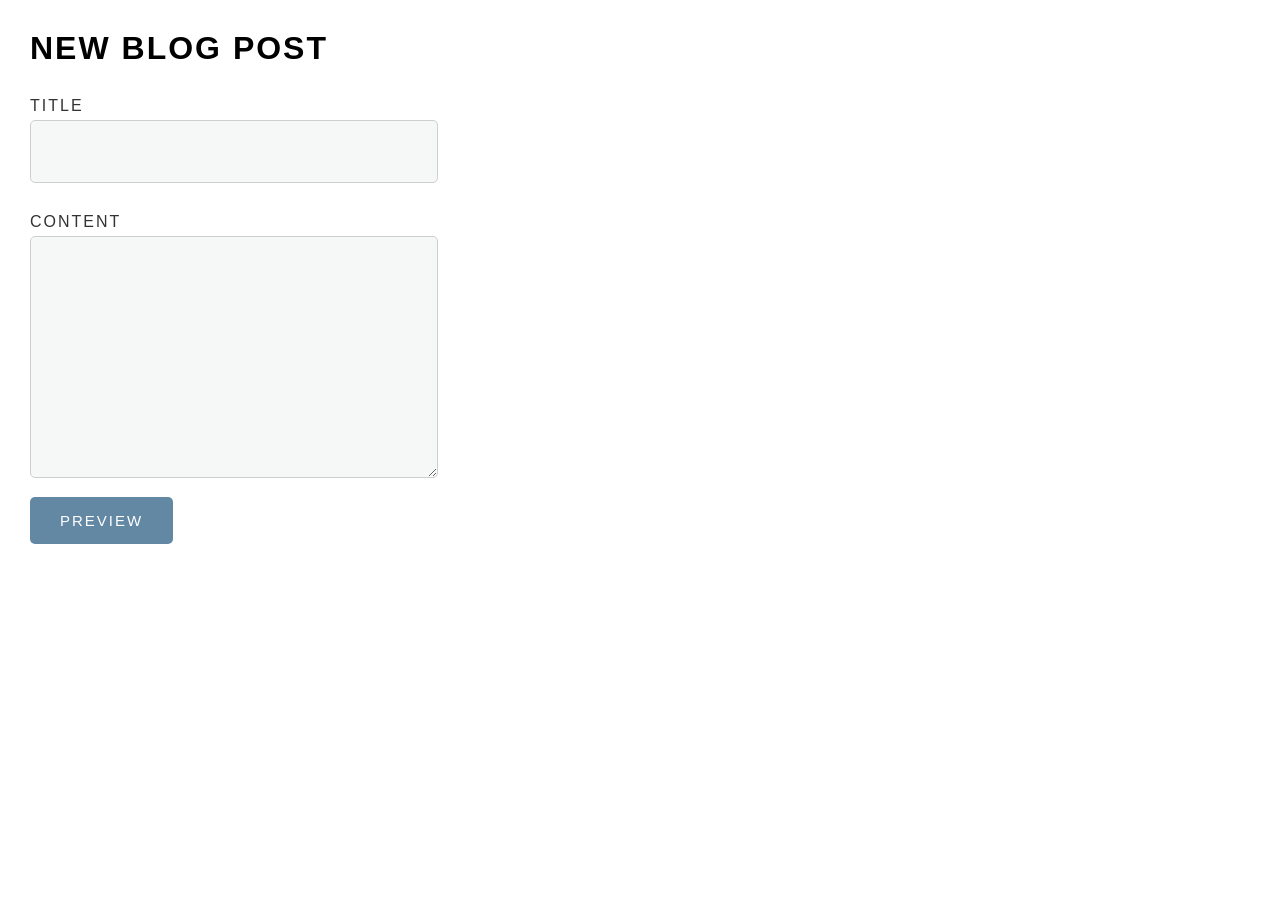
<file: AnimatingElements/index.html>
<!DOCTYPE html>
<html>
<head>
	<title>Blog Preview Example</title>
	<link rel="stylesheet" href="css/style.css" type="text/css" media="screen" title="no title" charset="utf-8">
</head>
<body>
    <div id="flashMessage">
        Your changes have been saved!
    </div>
    <div class="blogNewPost">
        <h1 class="blogPage-title">New Blog Post</h1>
        <p class="blogTitle-area">
            <label>Title</label>
            <input type="text" id="blogTitleInput">
        </p>
        <p class="blogContent-area">
            <label>Content</label>
            <textarea id="blogContentInput"></textarea>
        </p>
        <p>
            <button id="previewButton">Preview</button>
        </p>
    </div>
    <div class="blogPreviewArea">
        <h2 id="blogTitlePreview"></h2>
        <div id="blogContentPreview">
        </div>
    </div>
	<script src="js/jquery-3.2.1.min.js" type="text/javascript" charset="utf-8"></script>
	<script src="js/app.js" type="text/javascript" charset="utf-8"></script>
</body>
</html>
</file>
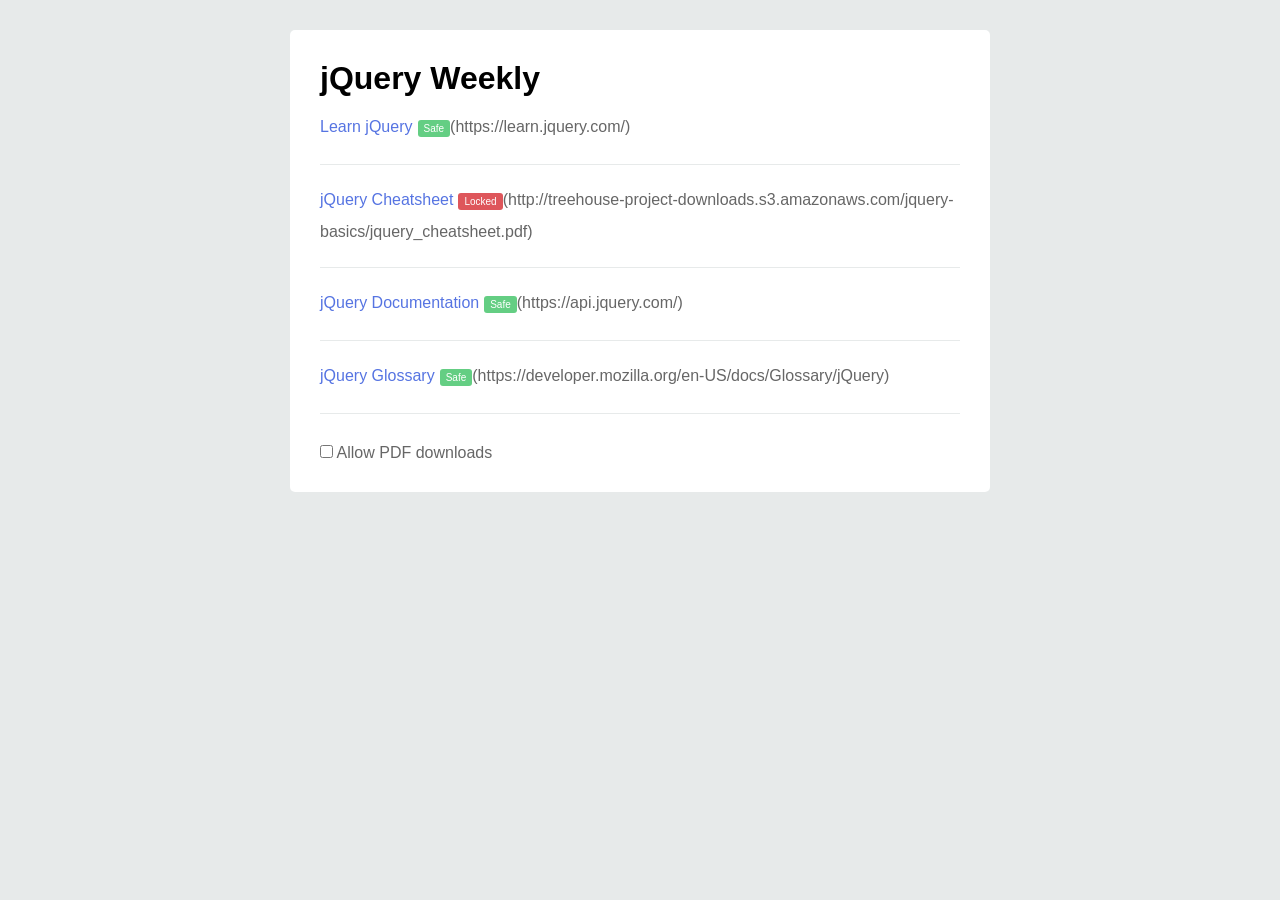
<file: Newsfeed/index.html>
<!DOCTYPE html>
<html>
<head>
	<title>jQuery Weekly</title>
	<link rel="stylesheet" href="css/style.css" type="text/css" media="screen" title="no title" charset="utf-8">
</head>
<body>
<div class="box">
    <h1>jQuery Weekly</h1>
    <div id="links">
        <ul>
            <li><a href='https://learn.jquery.com/'>Learn jQuery</a></li>
            <li><a href='http://treehouse-project-downloads.s3.amazonaws.com/jquery-basics/jquery_cheatsheet.pdf'>jQuery Cheatsheet</a></li>
            <li><a href='https://api.jquery.com/'>jQuery Documentation</a></li>
            <li><a href='https://developer.mozilla.org/en-US/docs/Glossary/jQuery'>jQuery Glossary</a></li>
        </ul>
    </div>
</div>
	<script src="js/jquery-3.2.1.min.js"></script>
	<script src="js/app.js"></script>
</body>
</html>
</file>
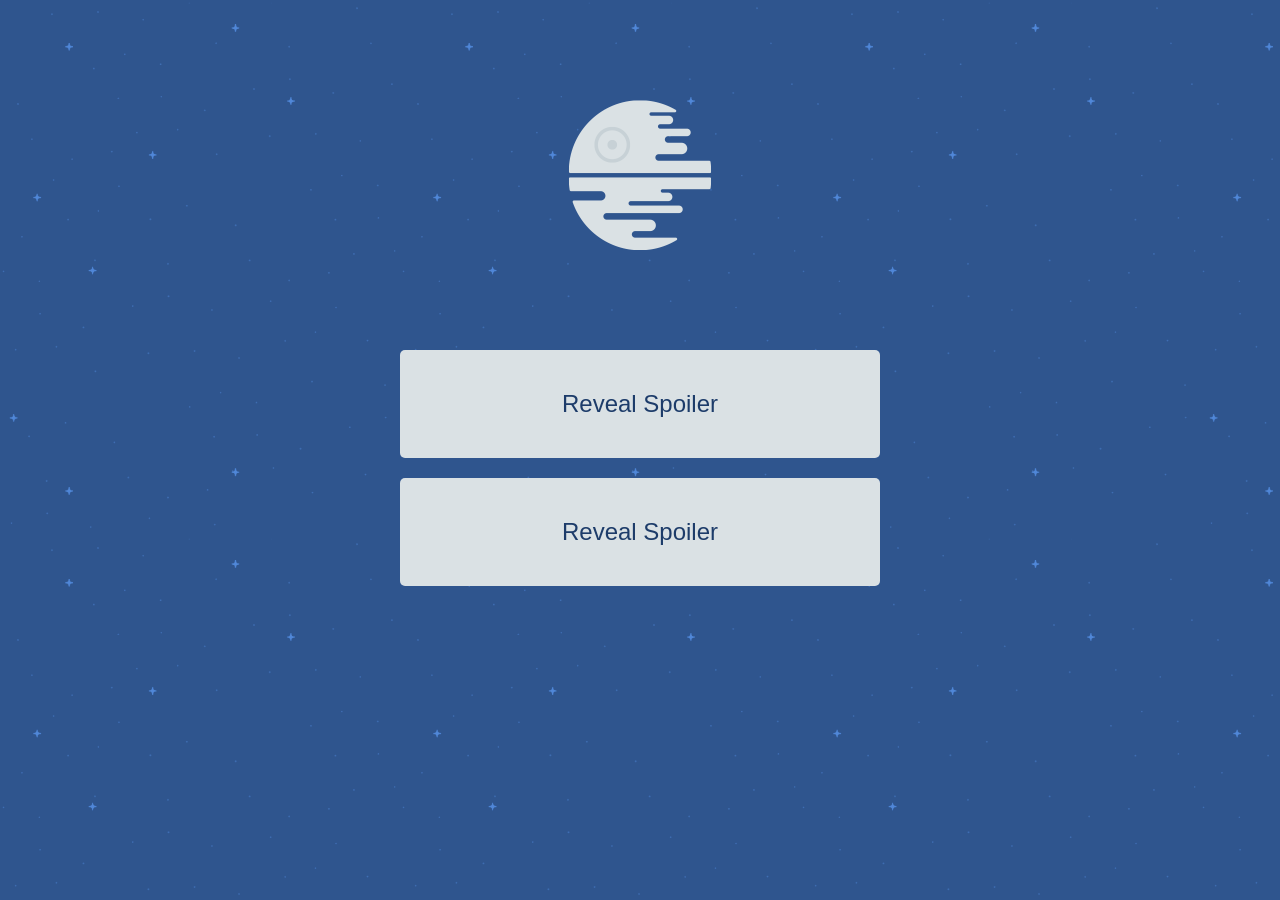
<file: SpoilersRevealer/index.html>
<!DOCTYPE html>
<html>
<head>
	<title>Star Wars Spoilers</title>
	<link rel="stylesheet" href="css/style.css" type="text/css" media="screen" title="no title" charset="utf-8">
</head>
<body>
	<img src="img/deathstar.png" />
	<p class="spoiler">
		<span>Darth Vader is Luke Skywalker's Father! Noooooooooooo!</span>
	</p>
  <p class="spoiler">
		<span>Jar Jar Binks is Sith!</span>
	</p>
  <script src="js/jquery-3.2.1.min.js"></script>
  <script type="text/javascript" src="js/app.js"></script>
</body>
</html>
<!-- 12:51 pm, 1:38:33 twitch timer, 2:07:25 says frogchamp -->
</file>
<file: AnimatingElements/css/style.css>
* {
    margin: 0;
    padding: 0;
    font-family: Arial, Helvetica, sans-serif;
}

body{
  background-color: #fff;
  margin: 30px;
}

 h1, h2, p, div {
}

img {
    border-radius: 64px;
}

p.menu  {
    text-align: right;
}

a {
    color: blue;
}

label{
  margin-top: 30px;
  display: block;
  text-transform: uppercase;
  color: #333;
  letter-spacing: 2px;
}

input, textarea {
    width: 100%;
    font-size: 18px;
    border-radius: 5px;
    border: 1px solid #cdcfcf;
    margin-top:5px;
    padding: 20px;
    color: #333;
    background-color: #f6f8f8;
}

textarea {
    height: 200px;
}

button {
  background: #6388a4;
  border: none;
  border-radius: 5px;
  color: #fff;
  font-size: 15px;
  padding: 15px 30px;
  cursor: pointer;
  text-shadow: none;
  text-transform: uppercase;
  letter-spacing: 2px;
  margin-top: 15px;
}

.blogPage-title{
  text-transform: uppercase;
  letter-spacing: 2px;

}

#blogTitlePreview{
  font-family: serif;
  font-size: 40px
}

#blogContentPreview{
  line-height: 25px;
  color: #666;
  font-family: serif;
  font-size: 18px;
}

#flashMessage {
    color: white;
    background-color: #64ce83;
    padding: 15px;
    border-radius: 5px;
    display: block;
    width: calc(100% - 100px);
    margin-bottom: 40px;
}

.blogNewPost{
  float: left;
  width: 30%;
}

.blogPreviewArea{
  float: left;
  width: 40%;
  margin-top: -10px;
  margin-left: 100px;
  min-height: 400px;
}
</file>
<file: Newsfeed/css/style.css>
* {
    margin: 0;
    padding: 0;
    font-family: Arial, Helvetica, sans-serif;
}

body{
  background-color: #e7eaea;
  margin-top: 30px;
}

.box{
    width: 50%;
    margin: 10px auto;
    background-color: #fff;
    padding: 30px;
    border-radius: 5px;
}

img {
    border-radius: 64px;
}

a {
    color: #5674e2;
    text-decoration: none;
}

a.pdf:after{
  content: "Locked";
  color: #fff;
  font-size: 10px;
  background-color: #de565b;
  padding: 3px 6px;
  margin-left: 5px;
  border-radius: 3px;
}

a.secure:after{
  content: "Safe";
  color: #fff;
  font-size: 10px;
  background-color: #64ce83;
  padding: 3px 6px;
  margin-left: 5px;
  border-radius: 3px;
}

ul{
  margin-top: 15px;
}

li{
  line-height: 30px;
  border-bottom: 1px solid #e7eaea;
  margin-bottom: 20px;
  padding-bottom: 20px;
  list-style: none;
  color: #666
}

label{
  margin-top: 30px;
  display: block;
  color: #666;
}
</file>
<file: SpoilersRevealer/css/style.css>
body {
  background: #2f558e url(../img/bg.png) repeat 0 0;
  background-size: 400px auto;
  font-family: sans-serif;
}
img {
  display: block;
  width: 150px;
  margin: 100px auto;
}
button {
  background: #dae1e4;
  border: none;
  border-radius: 5px;
  color: #1d3c6a;
  font-size: 24px;
  width: 480px;
  padding: 40px 0;
  margin: 0px -20px;
  outline: none;
  cursor: pointer;
}
.spoiler {
	background: #1d3c6a;
  width: 440px;
  margin: 0 auto 20px;
  border-radius: 5px;
  text-align: center;
  font-size: 24px
}
.spoiler span {
  color: #dae1e4;
  display: block;
  padding: 40px 20px;
}
</file>
